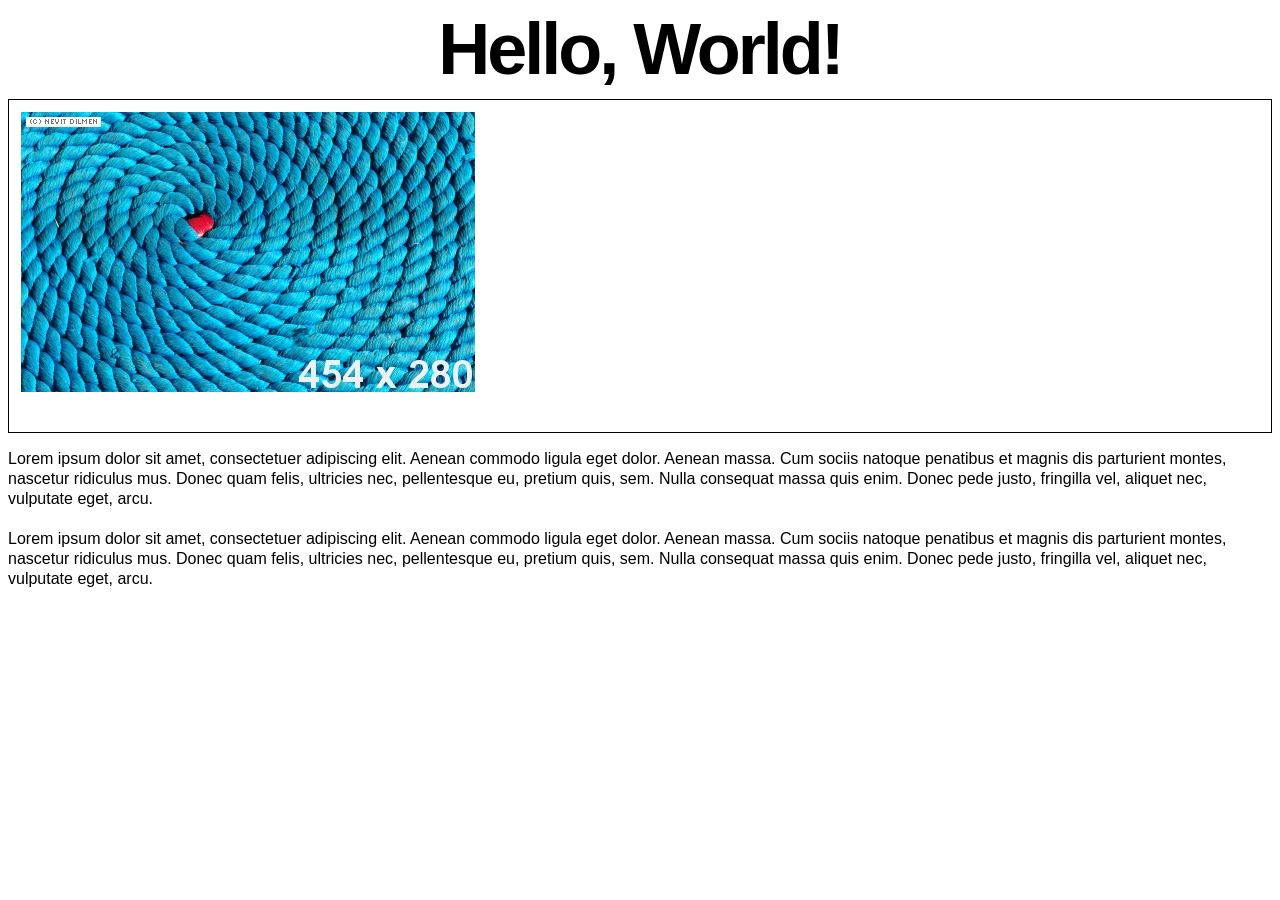
<file: exercise03.html>
<!DOCTYPE html>
<html>
    <head>
        <title>My Hello World Document</title>
        <link href="styles.css" rel="stylesheet" />
    </head>
    <body>
        <header>
            <h1>Hello, World!</h1>
        </header>
        <figure>
            <img src="images/dummy-454x280-Rope.jpg" />
        </figure>
       <article>
        <p>
            Lorem ipsum dolor sit amet, consectetuer adipiscing elit. Aenean commodo ligula eget dolor. Aenean massa. Cum sociis natoque penatibus et magnis dis parturient montes, nascetur ridiculus mus. Donec quam felis, ultricies nec, pellentesque eu, pretium quis, sem. Nulla consequat massa quis enim. Donec pede justo, fringilla vel, aliquet nec, vulputate eget, arcu.
          </p>
          <p>
            Lorem ipsum dolor sit amet, consectetuer adipiscing elit. Aenean commodo ligula eget dolor. Aenean massa. Cum sociis natoque penatibus et magnis dis parturient montes, nascetur ridiculus mus. Donec quam felis, ultricies nec, pellentesque eu, pretium quis, sem. Nulla consequat massa quis enim. Donec pede justo, fringilla vel, aliquet nec, vulputate eget, arcu.
          </p>
       </article>
    </body>
</html>
</file>
<file: styles.css>
body {
    font-family: "HelveticaNeue-Light", "Helvetica Neue Light", "Helvetica Neue",
    Helvetica, Arial, "Lucida Grande", sans-serif;
  }
  
  h1 {
    font-size: 72px;
    letter-spacing: -3px;
    margin-top: 0;
    margin-bottom: .125em;
    text-align: center;
  }
  
  p {
    line-height: 1.25;
    margin-bottom: 1.25em;
  }
  
  figure {
    margin: 0;
    border: 1px solid black;
    padding: 12px;
    padding-bottom: 24px;
  }
  
  figure img {
    max-width: 100%;
    height: auto;
    margin-bottom: 12px;
  }
  
  p img {
    float: right;
    max-width: 60%;
    margin-left: 20px;
    margin-bottom: 32px;
  }

a {
  font-weight: bold;
  color: green;
}

ul li a {
  text-decoration: none;
}

ul li a:hover {
  text-decoration: underline;
}

body.dark-mode {
  background: #010101;
  color: #ffffff;
}

body.dark-mode button {
  background-color: #ffffff;
}

#message {
  background: #E9FFE4;
  border: 1px solid #178201;
  padding: 20px 40px;
  margin: 12px 0;
  border-radius: 4px;
  opacity: 1;
  transition: opacity .2s ease;
}

#message.dismissed {
  opacity: 0;
  height: 0;
}

#message button {
  float: right;
}
</file>
